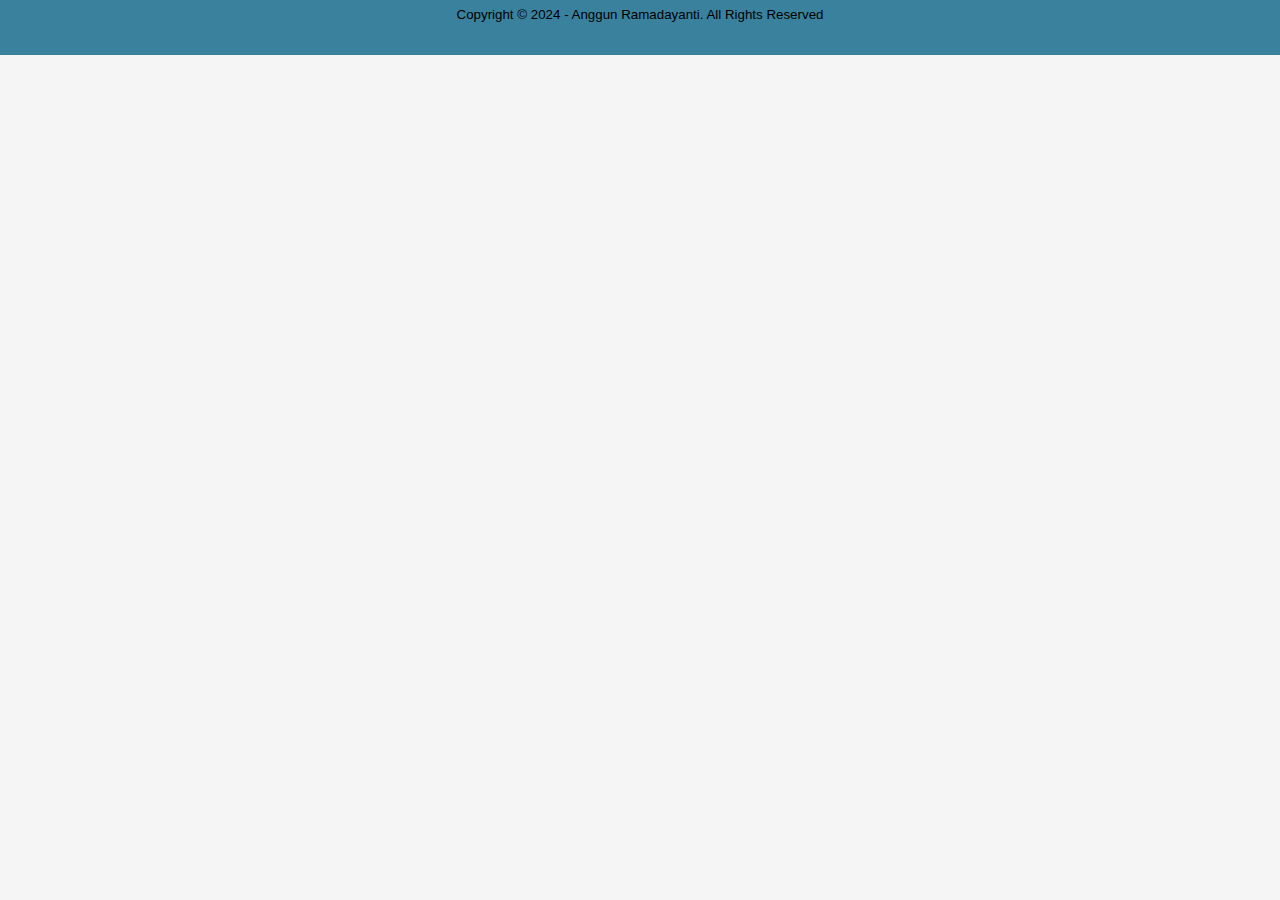
<file: footer.html>
<!DOCTYPE html>
<html lang="en">
<head>
    <meta charset="UTF-8">
    <meta name="viewport" content="width=device-width, initial-scale=1.0">
    <link rel="stylesheet" href="style.css">
    <title>Footer</title>
</head>
<body>
    <footer>
        <small>Copyright &copy; 2024 - Anggun Ramadayanti. All Rights Reserved</small>
    </footer>
</body>
</html>
</file>
<file: style.css>
body {
    font-family: Arial, sans-serif;
    background-color: #f5f5f5;
    padding: 0;
    margin: 0;
}

h1, h2, h3 {
    font-family: 'Baloo 2', sans-serif;
}

/* Header */
.header {
    height: 100vh;
    background: url('img/background.jpeg') no-repeat center center;
    background-size: cover;    
    position: relative;
    display: flex;
    justify-content: center;
    align-items: center;
}

.header:after {
    content: '';
    position: absolute;
    display: block;
    top: 0;
    left: 0;
    right: 0;
    bottom: 0;
    background-color: rgba(58, 129, 158, 0.6);
}

.header h1, .header img {
    z-index: 1;
}

.header h1 {
    color: white;
    padding: 20px 25px;
    font-size: 3rem;
}

.header img {
    border-radius: 50%;
    width: 100px;
    height: 100px;
}

/* Profile */
.section-container {
    display: flex;
    justify-content: center;
    gap: 30px;
    padding: 50px 10%;
    background-color: #f0f8ff;
}

.card {
    width: 16rem;
    padding: 2rem;
    border-radius: 12px;
    box-shadow: 0px 4px 8px rgba(0, 0, 0, 0.1);
    text-align: center;
    color: white;
    transition: transform 0.3s, box-shadow 0.3s;
}

.card img {
    width: 4rem;
    height: 4rem;
    margin: 0 auto 1rem;
}

.card:hover {
    transform: scale(1.05);
    box-shadow: 0px 6px 12px rgba(0, 0, 0, 0.15);
    filter: brightness(1.1);
}

.card.light-blue {
    background-color: #5dade2;
}

.card.medium-blue {
    background-color: #2e86c1;
}

.card.dark-blue {
    background-color: #1b4f72;
}

.card h3 {
    font-size: 20px;
    margin-top: 10px;
}

.text-container {
    display: flex;
    justify-content: space-between;
    align-items: center;
    max-width: 900px;
    margin: auto;
    padding: 20px 0;
}

.text-container h2 {
    font-size: 24px;
    font-weight: bold;
}

.text-container p {
    font-size: 14px;
    max-width: 400px;
}

/* Navigation */
/* Navigation */
.navigasi {
    background-color: #3A819E; 
    display: flex;
    justify-content: center;
    align-items: center;
    height: 50px; 
}

.navigasi ul {
    padding: 0;
    margin: 0;
    display: flex; /* Membuat item menu horizontal */
    gap: 20px; /* Memberikan jarak antar item menu */
}

.navigasi ul li {
    list-style-type: none;
}

.navigasi a {
    text-decoration: none;
    color: white;
    padding: 10px 20px;
    font-size: 16px;
    display: inline-block;
    transition: 0.3s;
}

/* Hover effect untuk menu */
.navigasi ul li a:hover {
    background-color: rgba(255, 255, 255, 0.3);
    border-radius: 15px;
}

/* State active menu */
.navigasi ul li a.active {
    background-color: white;
    color: #2c7da0; 
    font-weight: bold;
    border-radius: 5px;
}


/* Menu */
.menu-card {
    background-color: white;
    border-radius: 12px;
    box-shadow: 0px 4px 8px rgba(0, 0, 0, 0.1);
    overflow: hidden;
    transition: transform 0.3s, box-shadow 0.3s;
}

.menu-card img {
    width: 100%;
    height: 200px;
    object-fit: cover;
}

.menu-card h3 {
    font-size: 1.25rem;
    font-weight: bold;
    text-align: center;
    margin-bottom: 8px;
    color: #333;
}

.menu-info {
    display: flex;
    justify-content: space-between;
    align-items: center;
    margin-top: 12px;
}

.menu-info span {
    font-size: 1rem;
    font-weight: bold;
    color: #444;
}

.menu-info button {
    background-color: #333;
    color: white;
    padding: 8px 12px;
    border-radius: 6px;
    transition: background 0.3s ease;
}

.menu-info button:hover {
    background-color: #555;
}

/* Gallery */
.container .item {
    background-color: #e0e0e0;
}

button[type="button"],
button {
    background-color: #3A819E;
    color: white;
}

button[type="button"]:hover,
button:hover {
    background-color: #2A6A84;
}

/* Contact */
.contact-section {
    max-width: 900px;
    margin: 50px auto;
}

/* Form & Newsletter */
.contact-container {
    display: flex;
    justify-content: space-between;
    gap: 20px;
    margin-bottom: 30px;
}

.contact-form, .newsletter {
    flex: 1;
    background: white;
    padding: 20px;
    border-radius: 10px;
    box-shadow: 0 4px 8px rgba(0, 0, 0, 0.1);
}

.contact-form input, 
.contact-form textarea, 
.newsletter input {
    width: 90%;
    padding: 10px;
    margin: 5px 0;
    border: 1px solid #ccc;
    border-radius: 5px;
}

.submit-btn {
    width: 100%;
    padding: 10px;
    background-color: #3A819E;
    color: white;
    border: none;
    border-radius: 5px;
    cursor: pointer;
}

.submit-btn:hover {
    background-color: #2A6A84;
}

/* Info Cards */
.info-boxes {
    display: flex;
    justify-content: space-between;
    gap: 20px;
    margin-bottom: 30px;
}

.info-card {
    flex: 1;
    background: white;
    padding: 20px;
    border-radius: 10px;
    box-shadow: 0 4px 8px rgba(0, 0, 0, 0.1);
}

.info-card .icon {
    width: 40px;
    height: 40px;
    margin-bottom: 10px;
}

/* Map */
.map-container iframe {
    width: 100%;
    height: 300px;
    border-radius: 10px;
}

/* Footer */
footer {
    background-color: #3A819E;
    height: 50px;
    padding-top: 5px;
    text-align: center;
    align-items: center;
}
</file>
